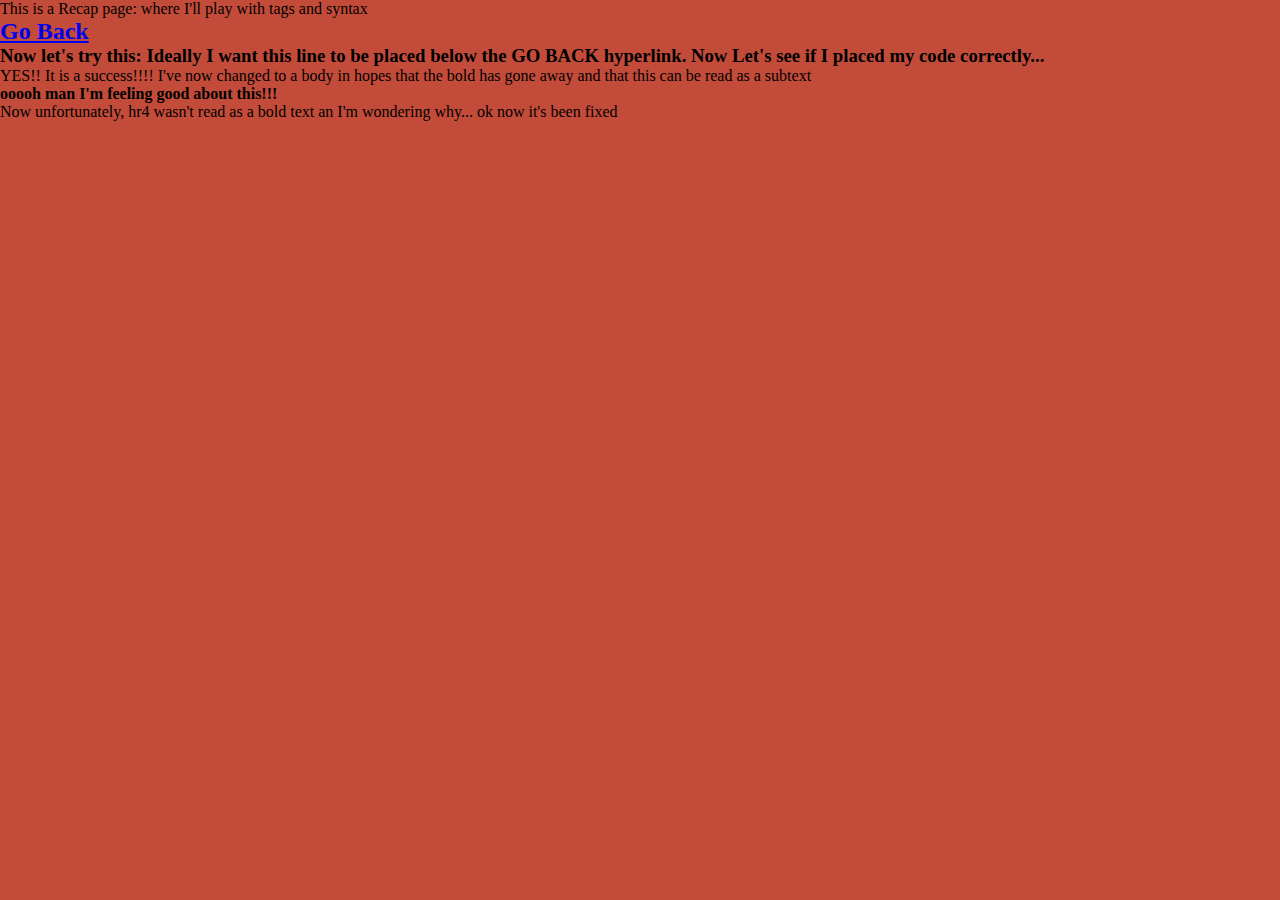
<file: New Page.html>
<!DOCTYPE html>
<html>
<head>
	<title>Practice Page</title>
</head>
<body>
	<hl>This is a Recap page:
	where I'll play with tags and syntax</hl>
	<a href="index.html">
	<h2>Go Back</h2>
    </a>
</body>
	<h3>Now let's try this: Ideally I want this line to be placed below the GO BACK hyperlink. Now Let's see if I placed my code correctly...</h3>
	<body>YES!! It is a success!!!! I've now changed to a body in hopes that the bold has gone away and that this can be read as a subtext</body> 
	<br>
<h4><strong>ooooh man I'm feeling good about this!!!</h4></strong>
	<body>Now unfortunately, hr4 wasn't read as a bold text an I'm wondering why... ok now it's been fixed</body>
	<link rel="stylesheet" href="style.css">
</html>
</file>
<file: style.css>
* {
	margin: 0px;
}

body {
	background-color: #C34B39;
}

li {
	font-weight: bold;
}
</file>
